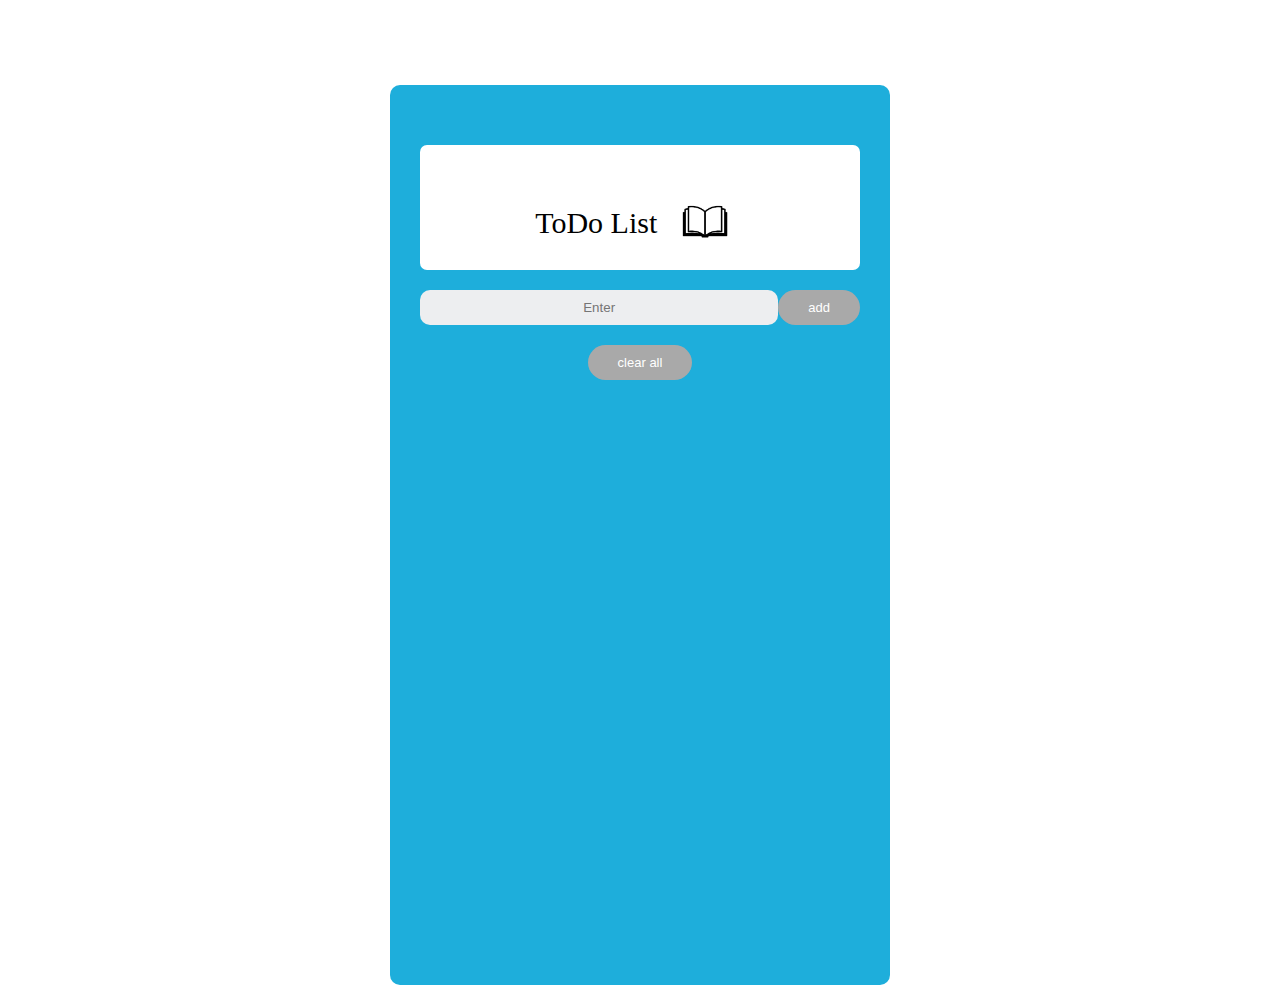
<file: index.html>
<!DOCTYPE html>
<html lang="en" xmlns="http://www.w3.org/1999/html" xmlns="http://www.w3.org/1999/html"
      xmlns="http://www.w3.org/1999/html" xmlns="http://www.w3.org/1999/html">
<head>
    <meta charset="UTF-8">
    <title>TodDo</title>
    <link rel="stylesheet" href="style.css">
</head>
<body>
<div class="container">
    <div class="display"> ToDo List <img src="img/images%20todo.png">
    </div>
    <!--form-->
    <div class="card">
    <div class="card-body">
        <form id="form">
            <div class="form-group">
                <input type="text" id="task-Input" placeholder="Enter" maxlength="8">
                <button type="submit" class="btn  active" >add</button>
            </div>
        </form>
    </div>
</div>
<!-- list of task-->
<div class="card">
    <ul id="task-List">

    </ul>
</div>
<div class="clear">
    <button class="clear-all">clear all</button>
</div>
<!--container-->
</div>
<script src="main.js"></script>
</body>
</html>
</file>
<file: style.css>
* {
    margin: 0;
    padding: 0;
    box-sizing: border-box;
}

body {
    height: 40px;
    width: 500px;
    position: absolute;
    min-width: 350px;
    margin: auto;
    top: 50px;
    left: 0;
    right: 0;
    padding: 35px 0;
    border-radius: 20px;
    font-family: cursive;
}
.container{
    width: 100%;
    min-height: 100vh;
    background: #1eaedb;
    padding: 30px;
    border-radius: 10px;
}
.display{
    width: 100%;
    max-width: 500px;
    background: #fff;
    margin: 30px auto 20px;
    padding: 40px 30px 30px;
    border-radius: 7px;
    text-align: center;
    font-size: 30px;
}
.display img{
    width: 80px;
    /*margin-left: 10px;*/
    margin: 10px auto -15px;
}

input{
    flex: 1;
    border: none;
    outline: none;
    background:  #edeef0;
    padding: 10px;
    border-radius: 10px;
    text-align: center;
}
.form-group{
    align-items: center;
    display: flex;
    /*justify-content: space-evenly;*/
}

button{
    border: none;
    outline: none;
    padding: 10px 30px;
    background: darkgray;
    color: #fff;
    font-size: 13px;
    cursor: pointer;
    border-radius: 40px;
}

button:hover{
    background: blue;
}
/*.btn-action img{*/
/*    pointer-events: none;*/
/*    background: none;*/
/*    width: 15px;*/
/*    height: 15px;*/

/*.btn-action:hover{*/
/*    background: #e0e5ea;*/
/*    opacity: 1;*/
/*}*/
/*.none{*/
/*    display: none;!important;*/
/*}*/
/*UL LI */
ul li{
    list-style: none;
    font-size: 18px;
    padding: 12px 8px 12px 10px;
    cursor: pointer;
    user-select: none;
    display: block;
    margin-top: 20px;
}
.task-item__buttons{
    margin-left: 200px;
    margin-top:  -30px;
}
.btn-action{
    width: 50px;
    height: 25px;
    border-radius: 20px;
    margin-top: 10px;
}
.btn-action-1 {
    margin-top: -50px;

}

.croos{
    margin-top: -20px;
    margin-right: -0px;
}
.clear {
    text-align: center;
    margin-top: 20px;
}

.task-title {
    margin-right: 10px;
}
</file>
